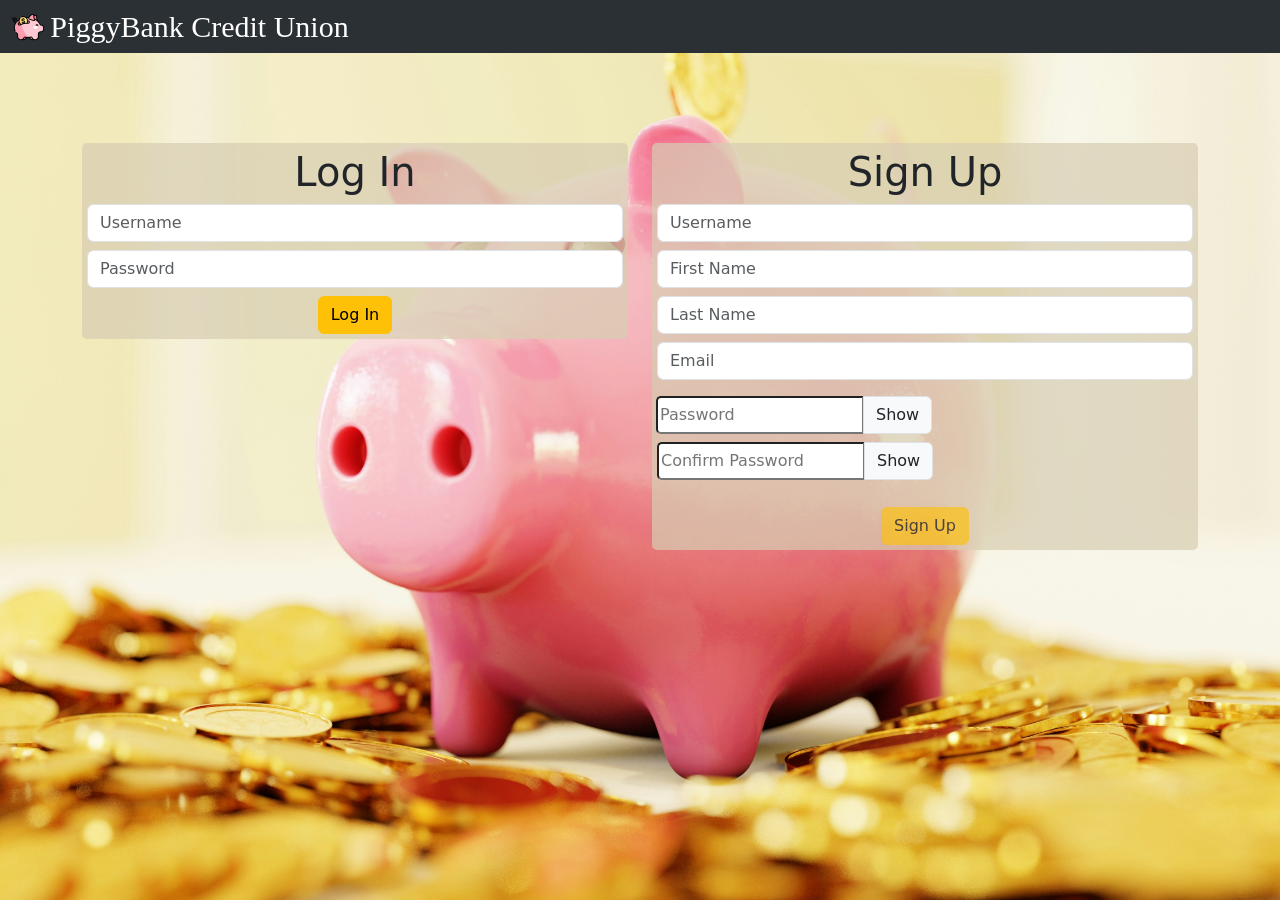
<file: index.html>
<!DOCTYPE html>
<html lang="en">
<head>
  <meta charset="UTF-8">
  <meta name="viewport" content="width=device-width, initial-scale=1.0">
  <title>PiggyBank Credit Union</title>
  </head>
</head>
<body>
  <script src="js/data.js"></script>
  <script>
     initData()
     loggedInOutRedirect()
  </script>
</body>
</html>
</file>
<file: css/styles.css>
body {
  background-image: url(../assets/piggy-bank-background.jpg);
  background-size: cover;
  background-position: center;
  background-repeat: no-repeat;
  background-color: black;
  background-attachment: fixed;
}

.subnavbar {
  top: 3.3em;
}

.floating-box {
  background-color: rgb(215, 206, 178, 0.7);
  border-radius: 5px;
  margin-bottom: 24px;
  padding: 5px;
  min-width: 270px;
}

.invisible-floating-box {
  visibility: hidden;
  height: 0;
  margin: 0;
  padding: 0;
}

.password-checker-floating-output {
  @media screen and (width >= 768px) {
    position: absolute;
  }
  right: 105%;
  background-color: white;
  min-width: 350px;
  top: 0;
  border-radius: 5px !important;
  padding: 5px;
  text-align: left;
}

.round-left {
  border-top-left-radius: 5px !important;
  border-bottom-left-radius: 5px !important;
}

.strength-name-output {
  width: 26%;
}

.strength-box-output-group {
  flex-grow: 1;
  height: 20px;
}

.strength-box-output {
  background-color: grey;
  flex-grow: 1;  
}

.passwords-dont-match-output {
  color: #222;
  font-style: italic;
  font-size: 0.8rem;
}

.text-success-subtle {
  color: #d1e7dd;
  text-shadow: 1px 0px #262626, -1px 0px #262626, 0px 1px #262626, 0px -1px #262626;
} 

.text-danger-subtle {
  color: #f8d7da;
  text-shadow: 1px 1px #262626;
}

.account-list-item, .request-list-item {
  background-color: beige;
  margin-top: 5px;
  margin-bottom: 5px;
  border-radius: 5px;
  padding: 5px;
}

.user-list-item, .account-list-item, .request-list-item {
  margin-left: 0;
  list-style: none;
}

.account-list, .request-list {
  padding-inline-start: 0;
}

.user-list-container, .account-list {
  text-align: left;
}

.hidden {
  display: none;
}

.navbar-brand-text {
  padding-top: 0;
  font-family: serif;
  font-size: 1.5em;
  vertical-align: middle;
}

.added-amount {
  color: #167649;
}

.subtracted-amount {
  color: #d91a2d;
}
</file>
